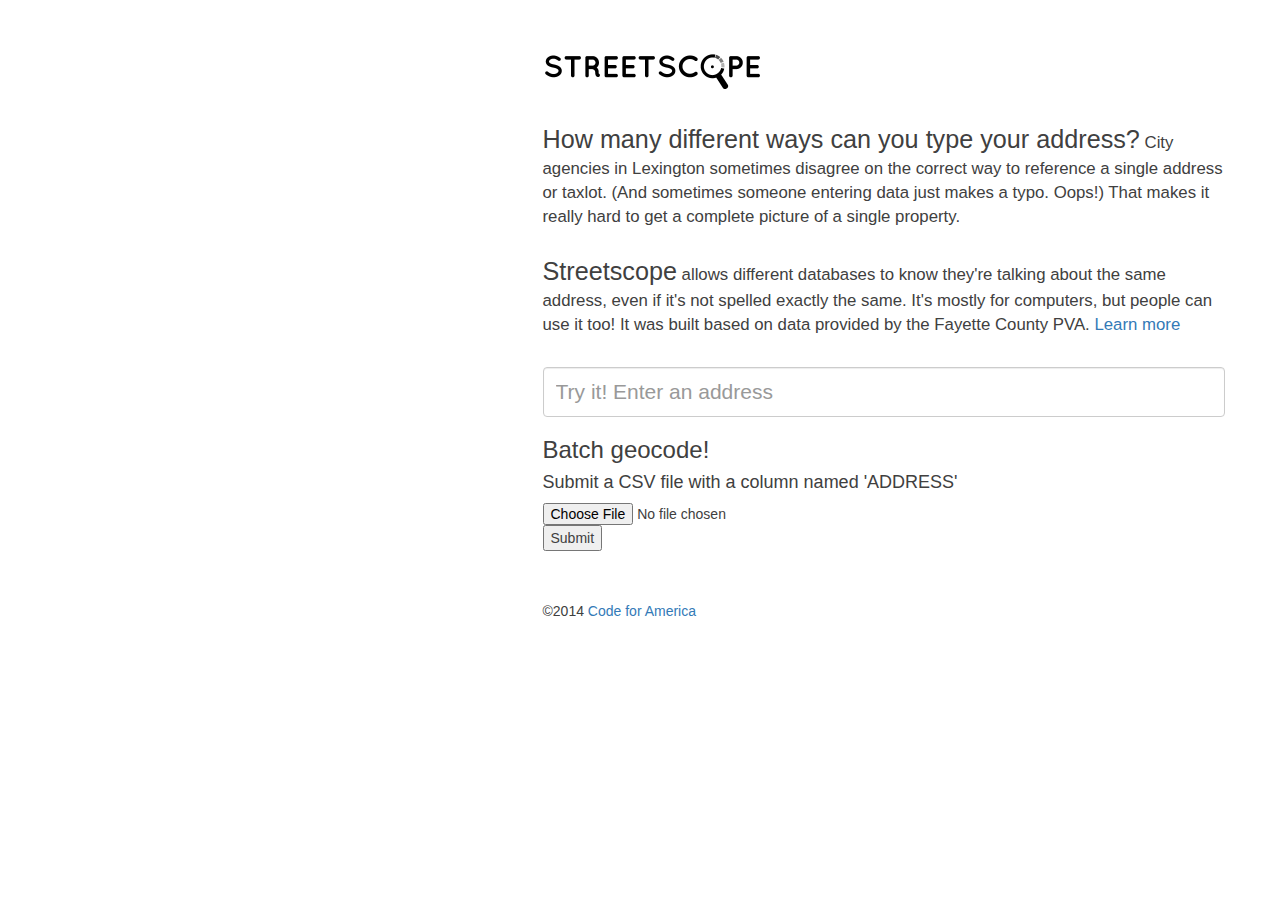
<file: geocoder.html>
<!DOCTYPE html>
<html lang="en">
<head>
  <meta charset="utf-8">
  <meta name="viewport" content="width=device-width, initial-scale=1.0">
  <title>Streetscope</title>

  <link href="//netdna.bootstrapcdn.com/bootstrap/3.0.0/css/bootstrap.min.css" rel="stylesheet" media="screen">
  <link href="https://api.tiles.mapbox.com/mapbox.js/v2.0.1/mapbox.css" rel="stylesheet" />
  <link href="/static/css/style.css" rel="stylesheet" type="text/css" />
</head>
<body>
  <div id="map"></div>
  <div class="container">
    <div class="row">
      <div class="col-md-offset-5">
        <div id="intro">
          <div id="logo"><img src="/static/images/streetscope-logo.png" width="50%"/></div>
          <p><strong>How many different ways can you type your address?</strong> City agencies in Lexington sometimes disagree on the correct way to reference a single address or taxlot. (And sometimes someone entering data just makes a typo. Oops!) That makes it really hard to get a complete picture of a single property.<br><br><strong>Streetscope</strong> allows different databases to know they're talking about the same address, even if it's not spelled exactly the same. It's mostly for computers, but people can use it too! It was built based on data provided by the Fayette County PVA. <span><a href="/about">Learn more</a></span></p>
        </div>
        <div id="the-basics">
          <input class="typeahead form-control" type="text" placeholder="Try it! Enter an address">
        </div>

        <h3>Batch geocode!</h3>
        <h4>Submit a CSV file with a column named 'ADDRESS'</h4>
        <form enctype="multipart/form-data" action="/geocode_batch" method="POST">
          <input type="file" name="query">
          <input type="submit">
        </form>
      </div>
    </div>
    <div class="row" style="vertical-align:bottom">
      <div class="col-md-offset-5">
        <p>©2014 <a href="http://codeforamerica.org">Code for America</a></p>
      </div>
    </div>
  </div>

  <script src="//ajax.googleapis.com/ajax/libs/jquery/2.1.1/jquery.min.js"></script>
  <script src="//netdna.bootstrapcdn.com/bootstrap/3.0.0/js/bootstrap.min.js"></script>
  <script src="//api.tiles.mapbox.com/mapbox.js/v2.0.1/mapbox.js"></script>
  <script type="text/javascript" src="/static/js/typeahead.bundle.js"></script>
  <script type="text/javascript" src="/static/js/map.js"></script>
  <script type="text/javascript">
$(function() {
  var map = MapBuilder.init('map');
  $('#the-basics .typeahead').typeahead({
    hint: true,
    highlight: true,
    minLength: 3
  },
  {
    name: 'query',
    displayKey: 'value',
    source: function(query, process) {
    return $.get('/geocode', { query: query }, function (geojson) {
        map.addToMap(geojson);
        var matches = [];
        geojson.features.forEach(function(feature) {
          matches.push({ value: JSON.stringify(feature) });
        });
        return process(matches);
      });
    },
  });
});
  </script>
</body>
</html>
</file>
<file: static/css/style.css>
body,h1,h2,h3,h4,h5 {
  font-family: "omnes-pro", "open sans", Helvetica, sans-serif ;
  color: #404040;
}

h1,h2,h3,h4,h5 {
  font-weight: 500;
}

p {
  font-weight: 300;
}

strong {
  font-weight: 500;
  font-size: 1.5em;
}

.form-control {
  height: 50px;
  font-size: 1.5em;
  margin-bottom: 20px;
}

.twitter-typeahead {
  width: 100%;
}

#map {
  position: fixed;
  top: 0;
  left: 0;
  bottom: 0;
  width: inherit;
}

#logo {
  display: inline-block;
  padding-top: 50px;
  padding-bottom: 30px;
}

#intro h1 {
  font-size: 3em;
  margin-bottom: 20px;
}

#intro p {
  font-size: 1.2em;
  margin-bottom: 30px;
}

#intro .link a, footer a, #who a {
  font-weight: 500;
  color: #27AF84;
}

form {
  margin-bottom: 50px;
}

.submit-btn, .upload-btn {
  text-transform: lowercase;
  color: #fff;
  background-color: #3ca0d3;
  border: 5px solid #3ca0d3;
  text-align: center;
  border-radius: 10px;
  padding: 7px;
  font-size: 1.5em;
  width: 250px;
  display: inline-block;
  font-weight: 500;
}

.submit-btn:hover{
  background-color: #fff;
  border: 5px solid #3ca0d3;
  color: #3ca0d3;
  font-weight: 600;
}

.submit-btn {
  margin-top: 4px;
  display: block;
}

.upload-btn {
  cursor: pointer;
  background-color: #27AF84;
  border: 5px solid #27AF84;
}

.upload-btn:hover{
  background-color: #fff;
  border: 5px solid #27AF84;
  color: #27AF84;
  font-weight: 600;
}

.fileUpload {
  position: relative;
  overflow: hidden;
  margin-top: 10px;
}

.fileUpload input.upload {
  width: 200px;
  position: absolute;
  top: 0;
  right: 0;
  margin: 0;
  padding: 0;
  font-size: 20px;
  cursor: pointer;
  opacity: 0;
  filter: alpha(opacity=0);
}

footer {
  padding: 40px 0;
  border-top: 2px solid #dedede;
}

/*About Page*/
#about-wrapper {
  font-size: 1.3em;
}

#about-wrapper .container {
  max-width: 1000px;
}

#about-wrapper h2 {
  text-transform: uppercase;
  font-size: 1.6em;
}

#about-wrapper section {
  padding-top: 50px;
}

#navigation #logo {
  padding: 0;
}

#navigation, #what {
  color: #fff;
  background-color: #27AF84;
  padding-top: 30px;
  padding-bottom: 30px;
}

#navigation a {
  padding-left: 15px;
  line-height: 2.5em;
  color: #fff;
}

#navigation img {
  padding-bottom: 3px;
  padding-right: 2px;
}

#what, #how, #who {
  padding-bottom: 60px;
}

#what p {
  font-size: 1.1em;
}

#what h2 {
  color: #fff;
}

#what .description {
  padding-left: 10px;
}

#why, #how {
  background-color: #EDF6F2;
}

#why img, #why p {
  padding-top: 15px;
}

#how h2, #who h2 {
  padding-bottom: 15px;
}

#how img {
  border: 1px solid #CCD4D0;
}

/*media queries*/

@media (max-width: 768px) {

  #map {
    position: absolute;
    height: 300px;
  }

  #content-container {
    margin-top: 300px;
  }
}
</file>
